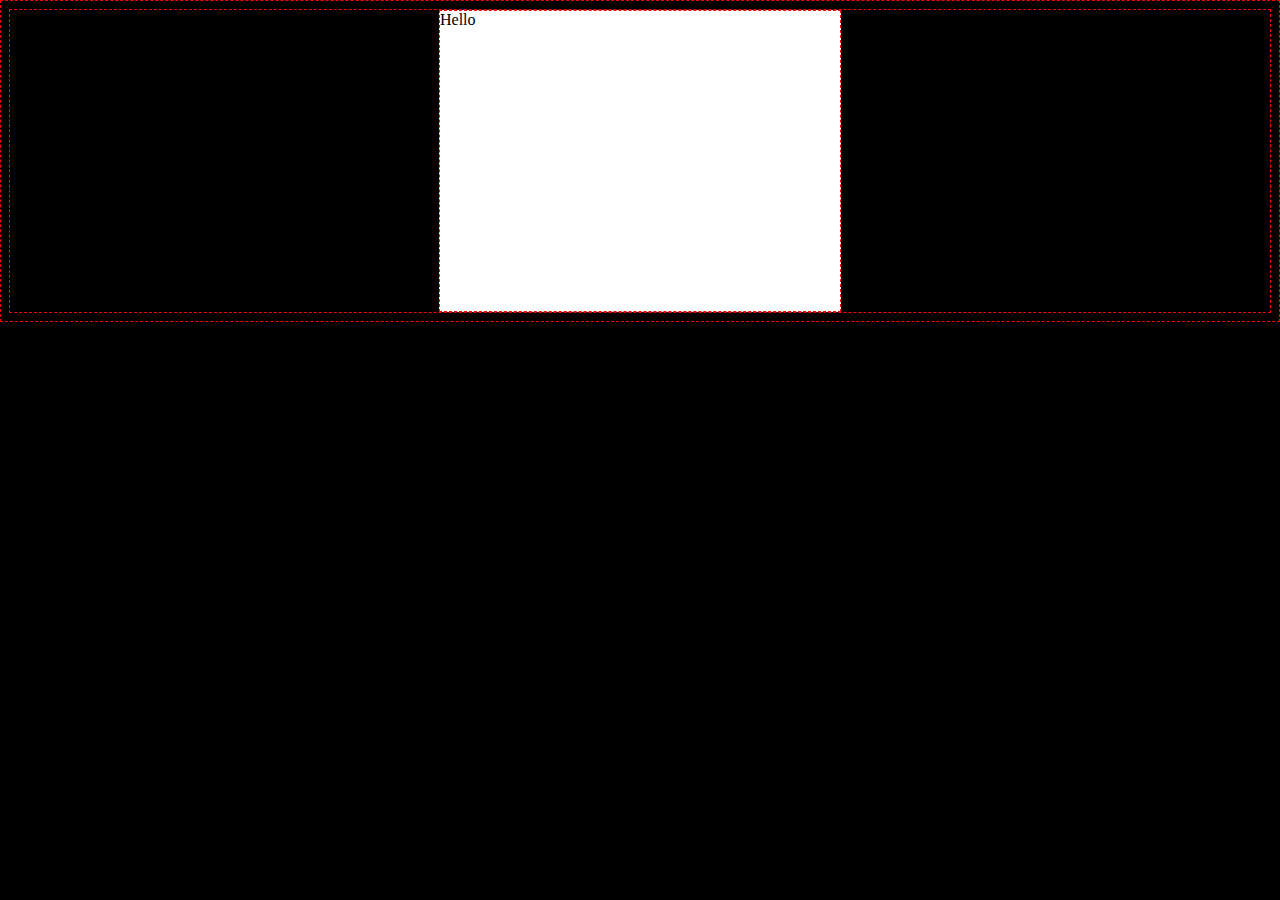
<file: .learn/resets/11-postcard-divisions/index.html>
<!DOCTYPE html>
<html lang="en">
	<head>
		<meta charset="UTF-8" />
		<meta name="viewport" content="width=device-width, initial-scale=1.0" />
		<title>Document</title>
		<link rel="stylesheet" href="styles.css" />
	</head>
	<body>
		<!-- comienza a añadir nuevas etiquetas o tags aquí -->
		<div class="postcard">Hello</div>
	</body>
</html>
</file>
<file: .learn/resets/11-postcard-divisions/styles.css>
body {
	background: black;
}
* {
	border: 1px dashed red;
	min-height: 10px;
}
.postcard {
	background: white;
	width: 400px;
	height: 300px;
	margin: auto;
}
</file>
